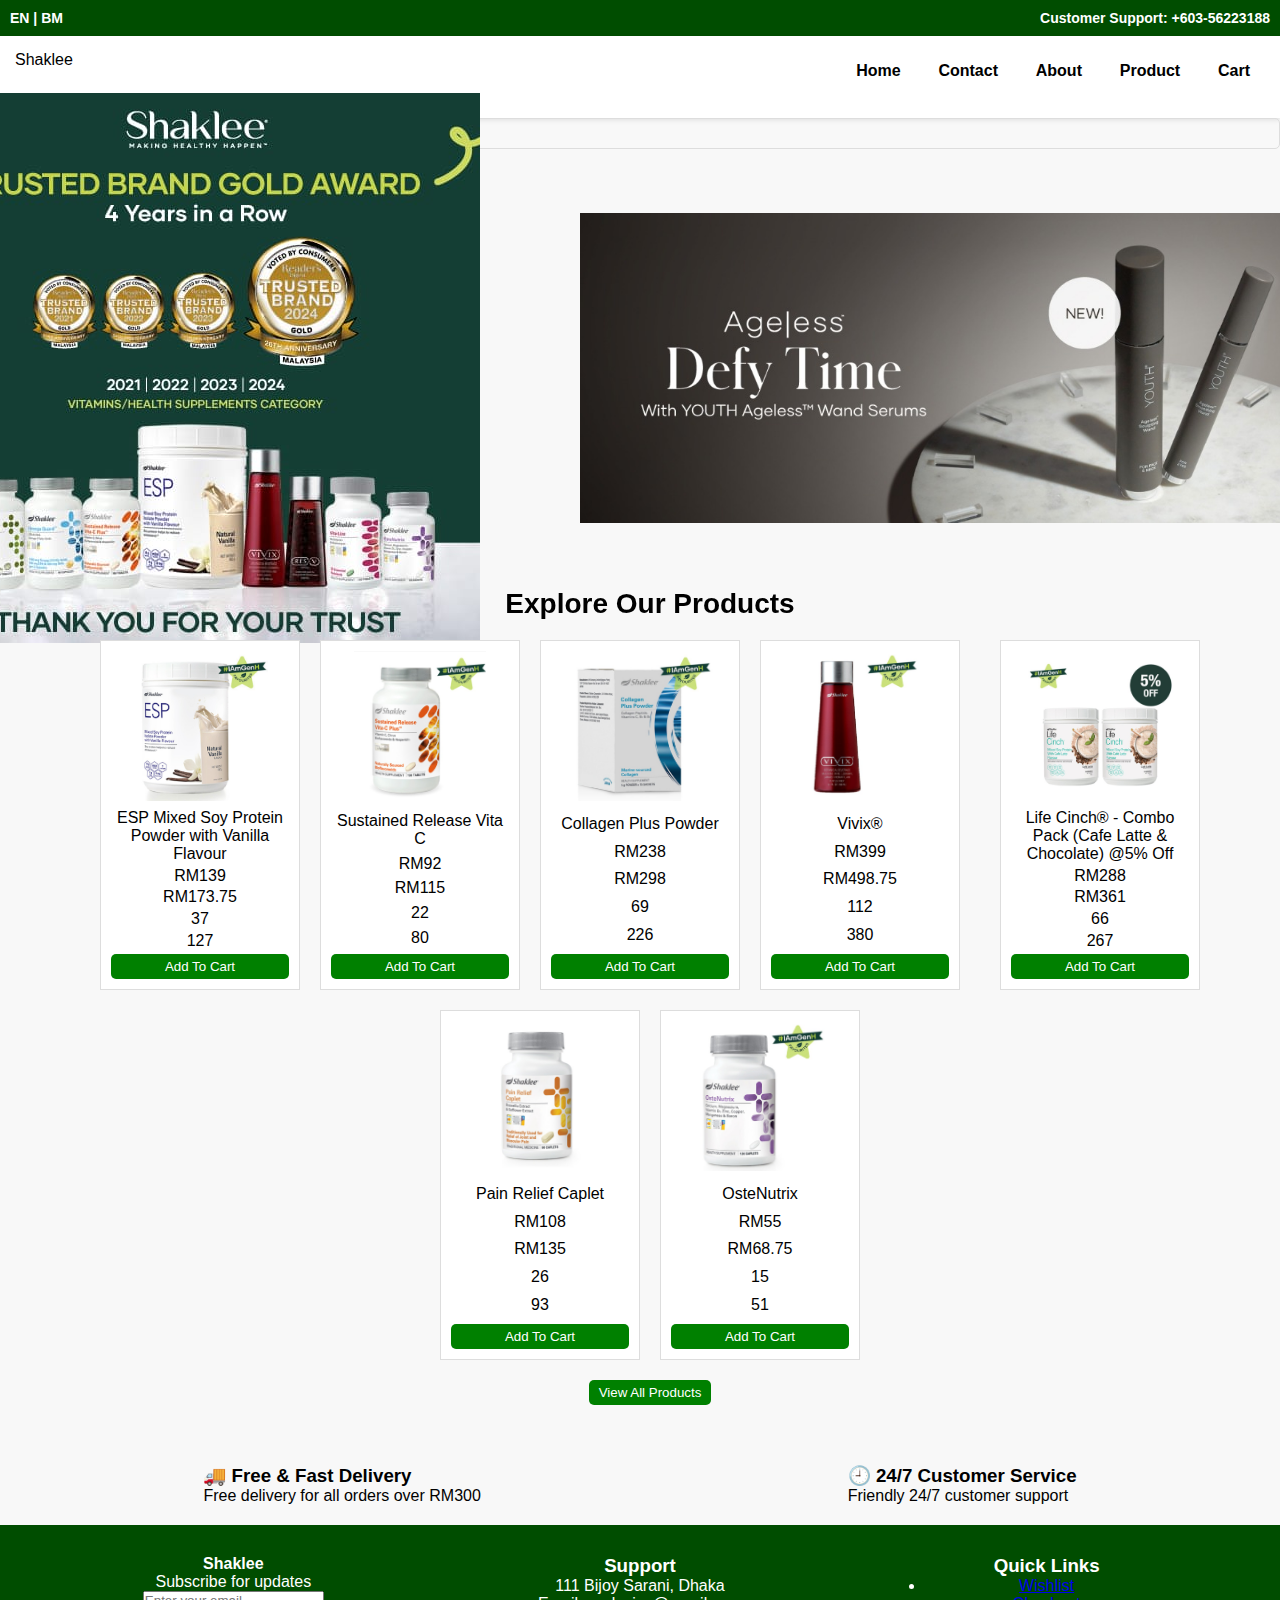
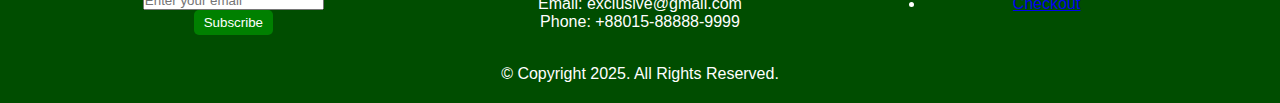
<file: index.html>
<!DOCTYPE html>
<html lang="en">
<head>
    <meta charset="UTF-8">
    <meta name="viewport" content="width=device-width, initial-scale=1.0">
    <title>Shaklee - Home</title>
    <link rel="stylesheet" href="styles.css">
    <script defer src="script.js"></script>
</head>
<body>

   <!-- Header Section -->
   <h3>
    <div class="top-bar">
        <span>EN | BM</span> 
        <span>Customer Support: +603-56223188</span>
        <span id="welcome-text" style="display: none;">Welcome, <span id="user-name"></span></span>
    </div>
    </h3>
    <div class="nav-bar">
        <span class="images/logo.png">Shaklee</span>
        <nav>
            <h2>
            <a href="index.html">Home</a>
            <a href="contact.html">Contact</a>
            <a href="#">About</a>
            <a href="product.html">Product</a>
            <a href="cart.html">Cart</a>
            </h2>
        </nav>
        </div>

            <!-- Search Bar (Left of User Icon) -->
            <div class="search-bar">
                <input type="text" placeholder="Search">
            </div>

            <!-- Cart Icon -->
            <a href="cart.html" class="cart-icon">🛒 <span id="cart-count">0</span></a>
        </div>
    </header>

    <!-- Hero Banner -->
    <section class="hero">
        <img id="heroImage" src="banner.jpg" alt="Shaklee Trusted Brand Award">
        <img id="heroImage" src="AgelessWand.jpg" alt="Ageless Wand Shaklee">
    </section>

    <!-- Products Section -->
    <section class="products">
        <h2><span>Explore Our Products</span></h2>
        <div class="product-grid">
            <div class="product">
                <a href="product.html?name=esp">
                    <img src="esp.png" alt="ESP">
                </a>
                <p>ESP Mixed Soy Protein Powder with Vanilla Flavour</p>
                <p class="distributor-price">RM139</p>
                <p class="retail-price">RM173.75</p>
                <p class="UV">37</p>
                <p class="GUV">127</p>
                <button class="add-to-cart" onclick="addToCart('ESP', 139)">Add To Cart</button>
            </div>

            <div class="product">
                <a href="product.html?name=vitac">
                    <img src="vitac.png" alt="Sustained Release Vita C">
                </a>
                <p>Sustained Release Vita C</p>
                <p class="distributor-price">RM92</p>
                <p class="retail-price">RM115</p>
                <p class="UV">22</p>
                <p class="GUV">80</p>
                <button class="add-to-cart" onclick="addToCart('Sustained Release Vita C', 92)">Add To Cart</button>
            </div>

            <div class="product">
                <a href="product.html?name=collagen">
                    <img src="collagen.png" alt="Collagen Plus Powder">
                </a>
                <p>Collagen Plus Powder</p>
                <p class="distributor-price">RM238</p>
                <p class="retail-price">RM298</p>
                <p class="UV">69</p>
                <p class="GUV">226</p>
                <button class="add-to-cart" onclick="addToCart('Collagen Plus Powder', 239)">Add To Cart</button>
            </div>

            <div class="product">
                <a href="product.html?name=vivix">
                    <img src="vivix.png" alt="Vivix">
                </a>
                <p>Vivix®</p>
                <p class="distributor-price">RM399</p>
                <p class="retail-price">RM498.75</p>
                <p class="UV">112</p>
                <p class="GUV">380</p>
                <button class="add-to-cart" onclick="addToCart('Vivix', 399)">Add To Cart</button>
            </div><br>

            <div class="product">
                <a href="product.html?name=cinch-mix">
                    <img src="cinch-mix.png" alt="Life Cinch (Cafe Latte & Chocolate)">
                </a>
                <p>Life Cinch® - Combo Pack (Cafe Latte & Chocolate) @5% Off</p>
                <p class="distributor-price">RM288</p>
                <p class="retail-price">RM361</p>
                <p class="UV">66</p>
                <p class="GUV">267</p>
                <button class="add-to-cart" onclick="addToCart('Sustained Release Vita C', 92)">Add To Cart</button>
            </div>

            <div class="product">
                <a href="product.html?name=pain">
                    <img src="pain.png" alt="Sustained Release Vita C">
                </a>
                <p>Pain Relief Caplet</p>
                <p class="distributor-price">RM108</p>
                <p class="retail-price">RM135</p>
                <p class="UV">26</p>
                <p class="GUV">93</p>
                <button class="add-to-cart" onclick="addToCart('Sustained Release Vita C', 92)">Add To Cart</button>
            </div>

            <div class="product">
                <a href="product.html?name=oste">
                    <img src="oste.png" alt="Sustained Release Vita C">
                </a>
                <p>OsteNutrix</p>
                <p class="distributor-price">RM55</p>
                <p class="retail-price">RM68.75</p>
                <p class="UV">15</p>
                <p class="GUV">51</p>
                <button class="add-to-cart" onclick="addToCart('Sustained Release Vita C', 92)">Add To Cart</button>
            </div>

        </div>
        <button class="view-all">View All Products</button>
    </section>

    <!-- Features Section -->
    <section class="features">
        <div class="feature">
            <h3>🚚 Free & Fast Delivery</h3>
            <p>Free delivery for all orders over RM300</p>
        </div>
        <div class="feature">
            <h3>🕘 24/7 Customer Service</h3>
            <p>Friendly 24/7 customer support</p>
        </div>
    </section>

    <!-- Footer -->
    <footer>
        <div class="footer-content">
            <div class="column">
                <h4>Shaklee</h3>
                <p>Subscribe for updates</p>
                <input type="email" placeholder="Enter your email">
                <button>Subscribe</button>
            </div>
            <div class="column">
                <h3>Support</h3>
                <p>111 Bijoy Sarani, Dhaka</p>
                <p>Email: exclusive@gmail.com</p>
                <p>Phone: +88015-88888-9999</p>
            </div>
            <div class="column">
                <h3>Quick Links</h3>
                <ul>
                    <li><a href="wishlist.html">Wishlist</a></li>
                    <li><a href="checkout.html">Checkout</a></li>
                </ul>
            </div>
        </div>
        <p class="copyright">© Copyright 2025. All Rights Reserved.</p>
    </footer>
</body>
</html>
</file>
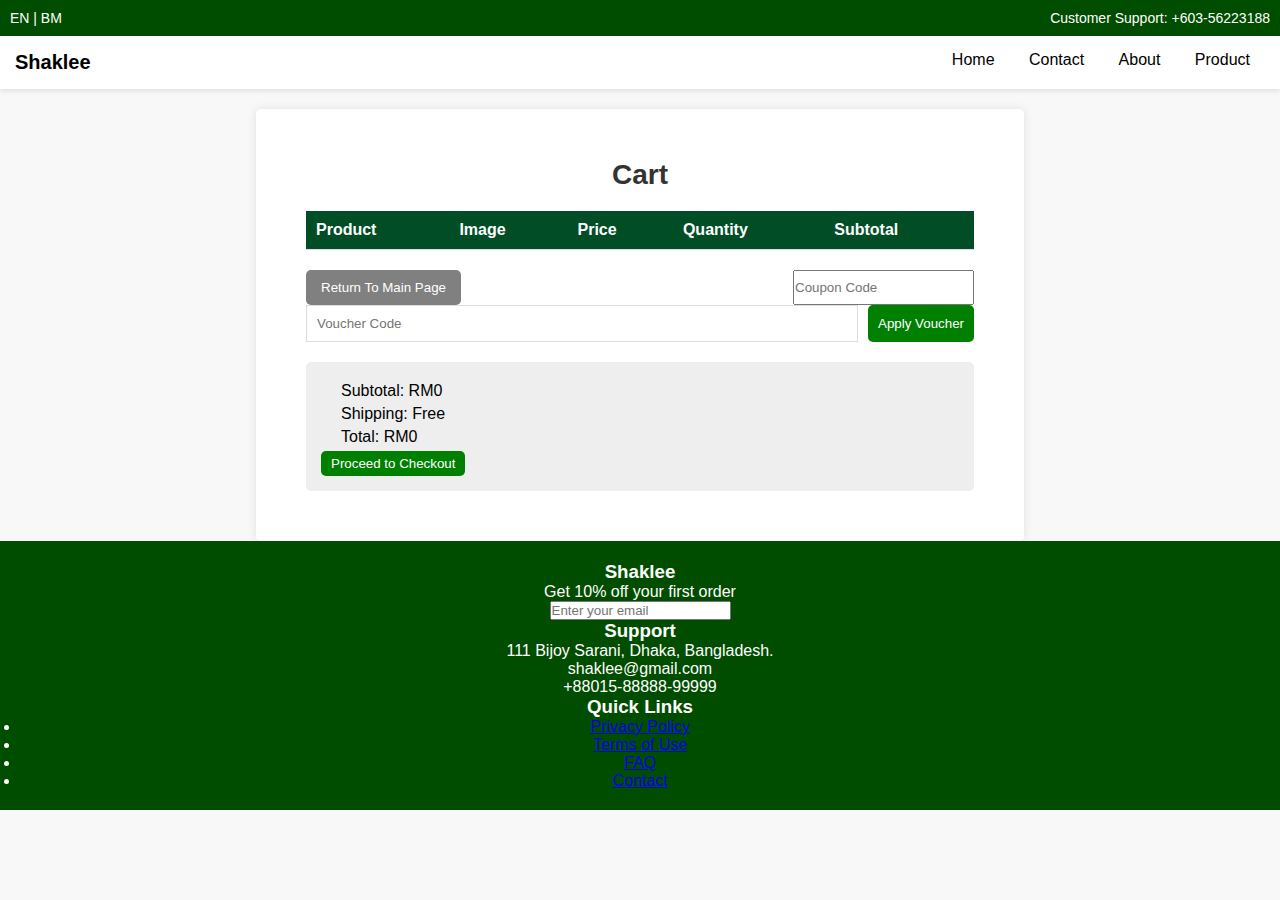
<file: cart.html>
<!DOCTYPE html>
<html lang="en">
<head>
    <meta charset="UTF-8">
    <meta name="viewport" content="width=device-width, initial-scale=1.0">
    <title>Shopping Cart</title>
    <link rel="stylesheet" href="styles.css">
    <script src="script.js" defer></script>
</head>
<body>

    <!-- Header Section -->
    <div class="top-bar">
        <span>EN | BM</span> 
        <span>Customer Support: +603-56223188</span>
    </div>

    <div class="nav-bar">
        <span class="logo">Shaklee</span>
        <nav>
            <a href="index.html">Home</a>
            <a href="contact.html">Contact</a>
            <a href="#">About</a>
            <a href="product.html">Product</a>
        </nav>
    </div>

    <!-- Shopping Cart Section -->
    <div class="cart-container">
        <h2>Cart</h2>
        <table>
            <thead>
                <tr>
                    <th>Product</th>
                    <th>Image</th>
                    <th>Price</th>
                    <th>Quantity</th>
                    <th>Subtotal</th>
                </tr>
            </thead>
            <tbody id="cart-items">
                <!-- Cart items will be inserted here by JavaScript -->
            </tbody>
        </table>

        <div class="cart-actions">
            <a href="index.html"><button class="btn-secondary">Return To Main Page</button></a>
            <input type="text" placeholder="Coupon Code">
        </div>

        <div class="voucher-section">
            <input type="text" placeholder="Voucher Code">
            <button>Apply Voucher</button>
        </div>

        <div class="cart-total">
            <p>Subtotal: <span id="subtotal">RM0</span></p>
            <p>Shipping: Free</p>
            <p>Total: <span id="total">RM0</span></p>
            <a href="checkout.html">
                <button id="checkout-btn">Proceed to Checkout</button>
            </a>
        </div>
    </div>

    <!-- Footer Section -->
    <footer>
        <div class="footer-section">
            <h3>Shaklee</h3>
            <p>Get 10% off your first order</p>
            <input type="email" placeholder="Enter your email">
        </div>

        <div class="footer-section">
            <h3>Support</h3>
            <p>111 Bijoy Sarani, Dhaka, Bangladesh.</p>
            <p>shaklee@gmail.com</p>
            <p>+88015-88888-99999</p>
        </div>

        <div class="footer-section">
            <h3>Quick Links</h3>
            <ul>
                <li><a href="#">Privacy Policy</a></li>
                <li><a href="#">Terms of Use</a></li>
                <li><a href="#">FAQ</a></li>
                <li><a href="contact.html">Contact</a></li>
            </ul>
        </div>
    </footer>

</body>
</html>
</file>
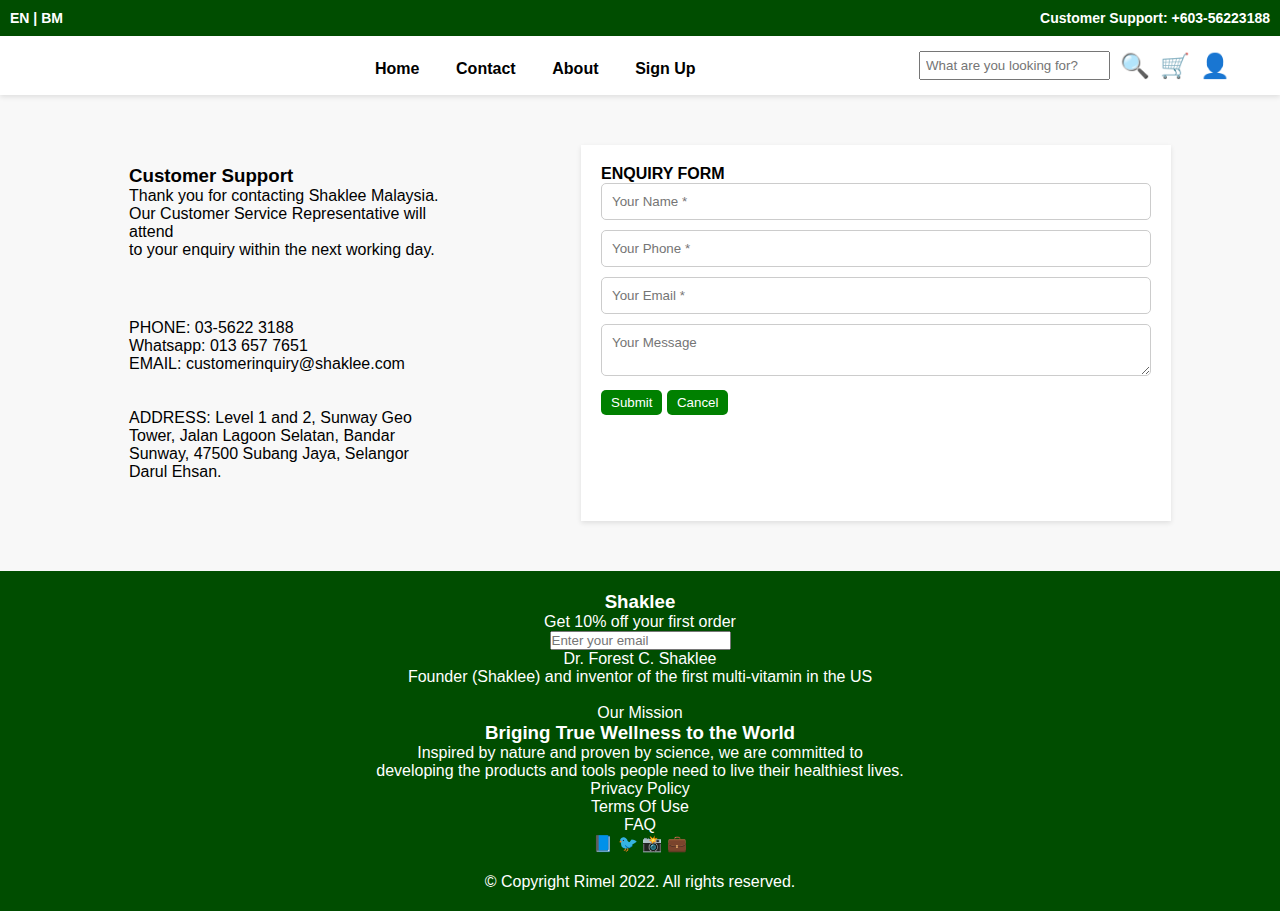
<file: contact.html>
<!DOCTYPE html>
<html lang="en">
<head>
    <meta charset="UTF-8">
    <meta name="viewport" content="width=device-width, initial-scale=1.0">
    <title>Shaklee Customer Support</title>
    <link rel="stylesheet" href="styles.css">
</head>
<body>

    <!-- Header Section -->
    <h3>
        <div class="top-bar">
            <span>EN | BM</span> 
            <span>Customer Support: +603-56223188</span>
        </div>
        </h3>

    <!-- Navigation Bar -->
    <header>
        <div class="logo">Exclusive</div>
        <nav>
            <a href="index.html">Home</a>
            <a href="contact.html">Contact</a>
            <a href="#">About</a>
            <a href="sign-up.html">Sign Up</a>
        </nav>
        <div class="search-cart">
            <input type="text" placeholder="What are you looking for?">
            <span>🔍</span>
            <span>🛒</span>
            <span>👤</span>
        </div>
    </header>

    <!-- Contact Section -->
    <section class="contact-container">
        <div class="contact-info">
            <div class="contact-box">
                <h3>Customer Support</h3>
                <p>Thank you for contacting Shaklee Malaysia.</p>
                <p>Our Customer Service Representative will attend</p>
                <p>to your enquiry within the next working day.</p>
            </div>
            <div class="contact-box">
                <p>PHONE: 03-5622 3188</p>
                <p>Whatsapp: 013 657 7651</p>
                <p>EMAIL: customerinquiry@shaklee.com</p><br><br>
                <p>ADDRESS: Level 1 and 2, Sunway Geo Tower, Jalan Lagoon Selatan, Bandar Sunway, 47500 Subang Jaya, Selangor Darul Ehsan.</p>
            </div>
        </div>

        <div class="contact-form">
            <h4>ENQUIRY FORM</h4>
            <input type="text" placeholder="Your Name *">
            <input type="text" placeholder="Your Phone *">
            <input type="email" placeholder="Your Email *">
            <textarea placeholder="Your Message"></textarea>
            <button>Submit</button>
            <button>Cancel</button>
        </div>
    </section>

    <!-- Footer Section -->
    <footer>
        <div class="footer-container">
            <div class="column">
                <h3>Shaklee</h3>
                <p>Get 10% off your first order</p>
                <input type="email" placeholder="Enter your email">
            </div>
            <div class="column">
                <p>Dr. Forest C. Shaklee</p>
                <p>Founder (Shaklee) and inventor of the first multi-vitamin in the US</p><br>
                <p>Our Mission</p>
                <h3>Briging True Wellness to the World</h3>
                <p>Inspired by nature and proven by science, we are committed to </p>
                <p>developing the products and tools people need to live their healthiest lives.</p>
            </div>
            <div class="column">
                <p>Privacy Policy</p>
                <p>Terms Of Use</p>
                <p>FAQ</p>
            </div>
                <div class="social-icons">
                    <span>📘</span>
                    <span>🐦</span>
                    <span>📸</span>
                    <span>💼</span>
                </div>
            </div>
        </div>
        <p class="copyright">© Copyright Rimel 2022. All rights reserved.</p>
    </footer>

</body>
</html>
</file>
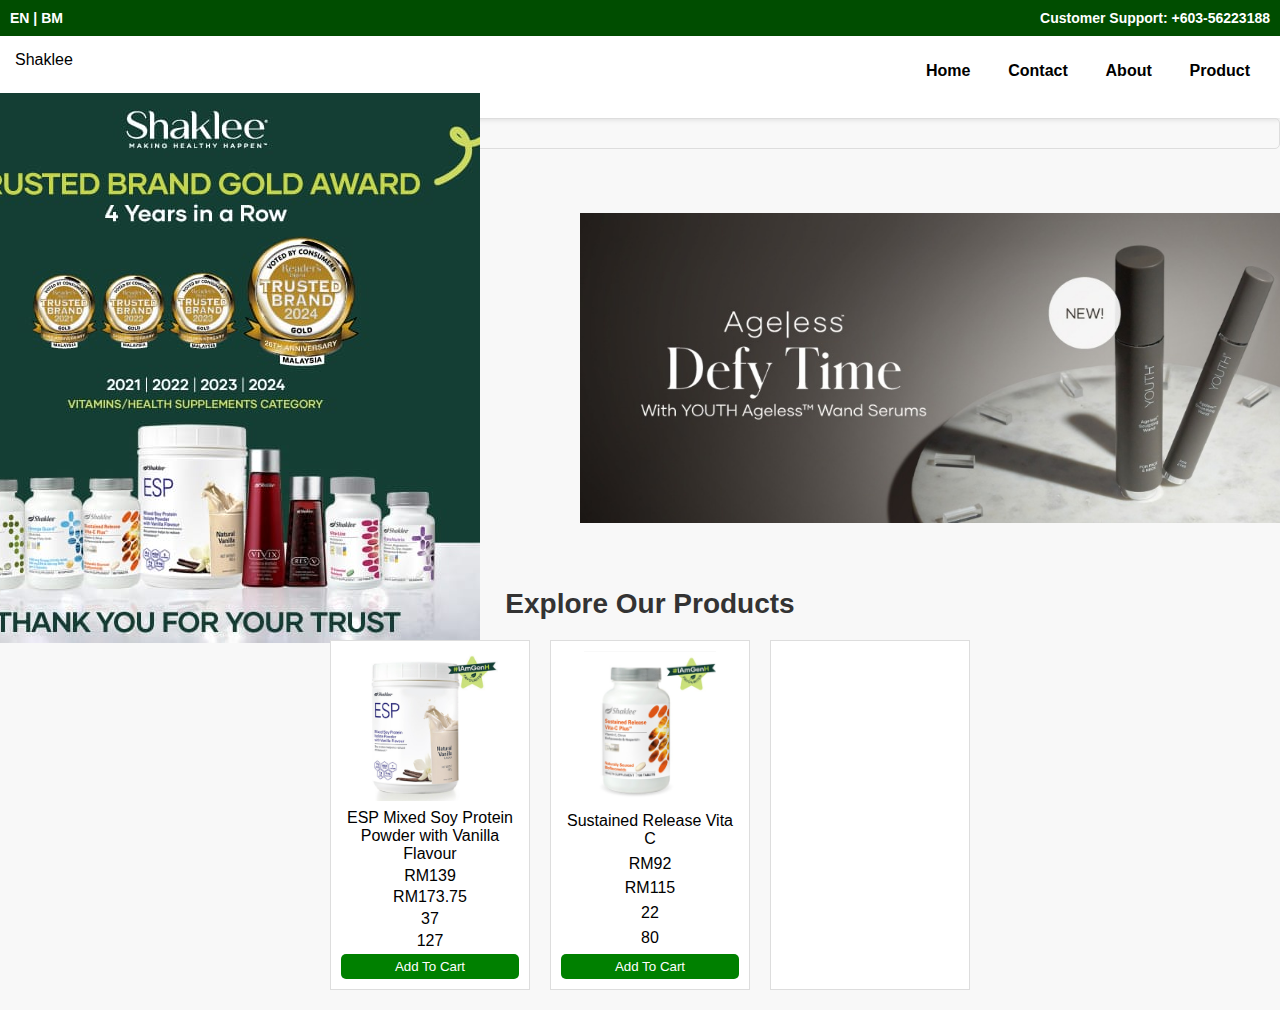
<file: login.html>
<!DOCTYPE html>
<html lang="en">
<head>
    <meta charset="UTF-8">
    <meta name="viewport" content="width=device-width, initial-scale=1.0">
    <title>Shaklee - Home</title>
    <link rel="stylesheet" href="styles.css">
    <script defer src="script.js"></script>
</head>
<body>

   <!-- Header Section -->
   <h3>
    <div class="top-bar">
        <span>EN | BM</span> 
        <span>Customer Support: +603-56223188</span>
        <span id="welcome-text" style="display: none;">Welcome, <span id="user-name"></span></span>
    </div>
    </h3>
    <div class="nav-bar">
        <span class="logo.png">Shaklee</span>
        <nav>
            <h2>
            <a href="index.html">Home</a>
            <a href="contact.html">Contact</a>
            <a href="#">About</a>
            <a href="product.html">Product</a>
            </h2>
        </nav>
        </div>

            <!-- Search Bar (Left of User Icon) -->
            <div class="search-bar">
                <input type="text" placeholder="Search">
            </div>

            <!-- Cart Icon -->
            <a href="cart.html" class="cart-icon">🛒 <span id="cart-count">0</span></a>
        </div>
    </header>

    <!-- Hero Banner -->
    <section class="hero">
        <img id="heroImage" src="banner.jpg" alt="Shaklee Trusted Brand Award">
        <img id="heroImage" src="AgelessWand.jpg" alt="Ageless Wand Shaklee">
    </section>

    <!-- Products Section -->
    <section class="products">
        <h2>Explore Our Products</h2>
        <div class="product-grid">
            <div class="product">
                <a href="product.html?name=esp">
                    <img src="esp.png" alt="ESP">
                </a>
                <p>ESP Mixed Soy Protein Powder with Vanilla Flavour</p>
                <p class="distributor-price">RM139</p>
                <p class="retail-price">RM173.75</p>
                <p class="UV">37</p>
                <p class="GUV">127</p>
                <button class="add-to-cart" onclick="addToCart('ESP', 139)">Add To Cart</button>
            </div>

            <div class="product">
                <a href="product.html?name=vitac">
                    <img src="vitac.png" alt="Sustained Release Vita C">
                </a>
                <p>Sustained Release Vita C</p>
                <p class="distributor-price">RM92</p>
                <p class="retail-price">RM115</p>
                <p class="UV">22</p>
                <p class="GUV">80</p>
                <button class="add-to-cart" onclick="addToCart('Sustained Release Vita C', 92)">Add To Cart</button>
            </div>

            <div class="product">
                <a href="product.html?name=collagen">
</file>
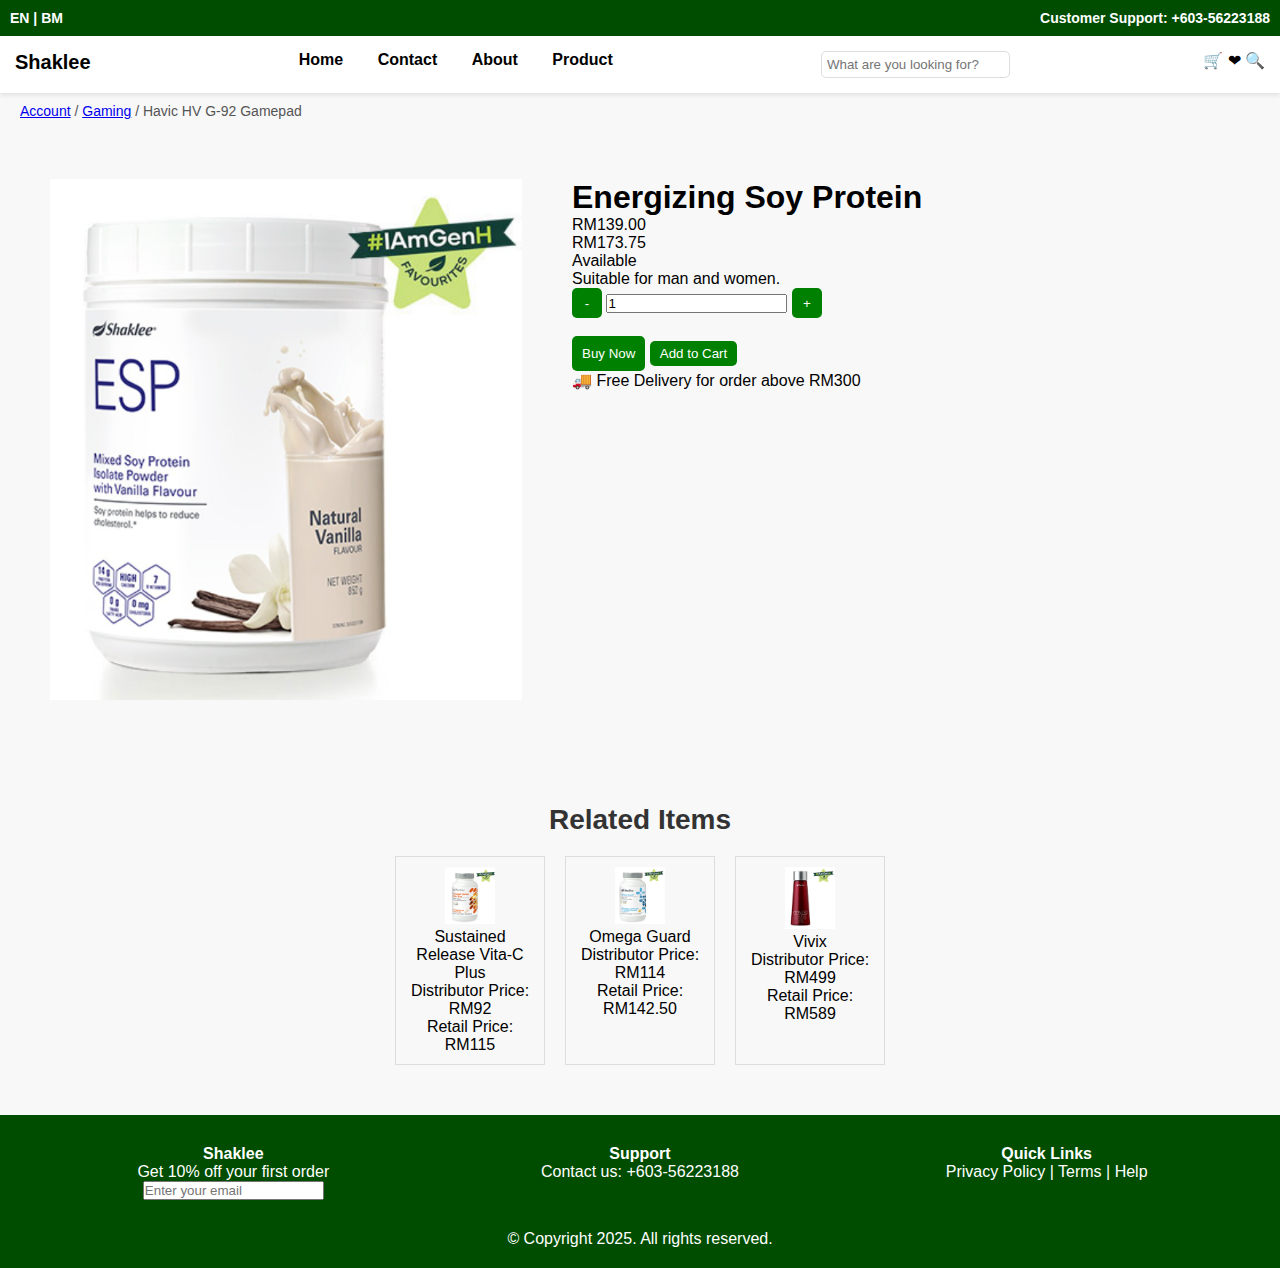
<file: product.html>
<!DOCTYPE html>
<html lang="en">
<head>
    <meta charset="UTF-8">
    <meta name="viewport" content="width=device-width, initial-scale=1.0">
    <title>Product Details | Exclusive</title>
    <link rel="stylesheet" href="styles.css">
    <script src="script.js" defer></script>
</head>
<body>

     <!-- Header Section -->
     <h3>
        <div class="top-bar">
            <span>EN | BM</span> 
            <span>Customer Support: +603-56223188</span>
        </div>
        </h3>
        <div class="nav-bar">
            <span class="logo">Shaklee</span>
            <nav>
                <h4>
                <a href="index.html">Home</a>
                <a href="#">Contact</a>
                <a href="#">About</a>
                <a href="product.html">Product</a>
                </h4> 
            </nav>
            <input type="text" placeholder="What are you looking for?" class="search-bar">
            <span class="icons">🛒 ❤ 🔍 </span>
            
        </div>
    </header>

    <!-- Breadcrumb -->
    <div class="breadcrumb">
        <a href="#">Account</a> / <a href="#">Gaming</a> / <span>Havic HV G-92 Gamepad</span>
    </div>

    <!-- Product Section -->
    <section class="product-container">
        <div class="product-images">
            <img src="esp.png" alt="Main Image" class="main-image">
        </div>

        <div class="product-details">
            <h1>Energizing Soy Protein</h1>
            <p class="distributor-price">RM139.00</p>
            <p class="retail-price">RM173.75</p>
            <p class="stock">Available</p>
            <p class="description">Suitable for man and women.</p>

            <div class="quantity-section">
                <button class="qty-btn" onclick="decreaseQty()">-</button>
                <input type="text" value="1" id="quantity">
                <button class="qty-btn" onclick="increaseQty()">+</button>
            </div>
            <br>
            <button class="buy-now">Buy Now</button>
            <button class="add-to-cart">Add to Cart</button>

            <div class="delivery-info">
                <p>🚚 Free Delivery for order above RM300</p>
            </div>
        </div>
    </section>

    <!-- Related Products -->
    <section class="related-products">
        <h2>Related Items</h2>
        <div class="product-grid">
            <div class="product-card">
                <img src="vitac.png" alt="Vita-C">
                <p>Sustained Release Vita-C Plus</p>
                <p>Distributor Price: RM92</p>
                <p>Retail Price: RM115</p>
            </div>
            <div class="product-card">
                <img src="omega.jpg" alt="Omega Guard">
                <p>Omega Guard</p>
                <p>Distributor Price: RM114</p>
                <p>Retail Price: RM142.50</p>
            </div>
            <div class="product-card">
                <img src="vivix.png" alt="Vivix">
                <p>Vivix</p>
                <p>Distributor Price: RM499</p>
                <p>Retail Price: RM589</p>
            </div>
        </div>
    </section>

    <!-- Footer Section -->
    <footer>
        <div class="footer-content">
            <div class="column">
                <h4>Shaklee</h4>
                <p>Get 10% off your first order</p>
                <input type="email" placeholder="Enter your email">
            </div>
            <div class="column">
                <h4>Support</h4>
                <p>Contact us: +603-56223188</p>
            </div>
            <div class="column">
                <h4>Quick Links</h4>
                <p>Privacy Policy | Terms | Help</p>
            </div>
        </div>
        <p class="copyright">© Copyright 2025. All rights reserved.</p>
    </footer>

</body>
</html>
</file>
<file: styles.css>
body {
    font-family: Arial, sans-serif;
    margin: 0;
    padding: 0;
}

/* Header */
.top-bar {
    background: #004d00;
    color: white;
    text-align: center;
    padding: 5px 15px;
    margin: 0;
    display: flex;
    justify-content: space-between;
    align-items: center;
    font-size: 14px;
}

/* Removes any unwanted spacing */
* {
    margin: 0;
    padding: 0;
    box-sizing: border-box;
}

.nav-bar {
    display: flex;
    justify-content: space-between;
    padding: 20px;
    background: white;
    box-shadow: 0 2px 5px rgba(0, 0, 0, 0.1);
}

.nav-bar .logo {
    font-size: 20px;
    font-weight: bold;
}

.nav-bar nav a {
    margin: 0 15px;
    text-decoration: none;
    color: black;
}

.search-bar {
    padding: 5px;
    border: 1px solid #ddd;
    border-radius: 5px;
}

/* Login Section */
.login-container {
    display: flex;
    align-items: center;
    justify-content: center;
    padding: 50px;
    gap: 30px;
}

.login-image img {
    width: 300px;
    max-width: 100%;
}

.login-form {
    width: 350px;
}

.login-form h2 {
    font-size: 24px;
    margin-bottom: 10px;
}

.login-form p {
    font-size: 14px;
    color: gray;
}

.login-form input {
    width: 100%;
    padding: 10px;
    margin: 10px 0;
    border: 1px solid #ddd;
    border-radius: 5px;
}

.login-form button {
    width: 100%;
    padding: 10px;
    margin: 10px 0;
    background: green;
    color: white;
    border: none;
    cursor: pointer;
    border-radius: 5px;
}

.login-links {
    display: flex;
    justify-content: space-between;
    margin-top: 10px;
}

.forgot-password, .sign-up {
    font-size: 14px;
    color: red;
    text-decoration: none;
}

.forgot-password:hover, .sign-up:hover {
    text-decoration: underline;
}

/* Footer */
footer {
    background: #004d00;
    color: white;
    padding: 20px;
    text-align: center;
}

.footer-content {
    display: flex;
    justify-content: space-around;
    padding: 10px;
}

.footer-content .column {
    width: 20%;
}

.copyright {
    margin-top: 20px;
}

/* HEADER & NAVIGATION */
.top-bar {
    background: #004d00;
    color: white;
    text-align: center;
    padding: 10px;
    align-items: center;
}

.nav-bar {
    display: flex;
    justify-content: space-between;
    padding: 15px;
    background: white;
    box-shadow: 0 2px 5px rgba(0, 0, 0, 0.1);
}

.nav-bar .logo {
    font-size: 20px;
    font-weight: bold;
}

.nav-bar nav a {
    margin: 0 15px;
    text-decoration: none;
    color: black;
}

/* RESET & GLOBAL STYLES */
* {
    margin: 0;
    padding: 0;
    box-sizing: border-box;
    font-family: Arial, sans-serif;
}

body {
    background: #f8f8f8;
}

/* LOGO POSITIONING */
.shaklee-logo {
    display: flex;
    align-items: center;
    justify-content: left; /* Aligns logo to the left */
    margin-left: 20px; /* Adjust as needed */
}

/* SIGNUP FORM */
.signup-container {
    max-width: 600px;
    margin: 50px auto;
    padding: 20px;
    background: #fff;
    border-radius: 5px;
    box-shadow: 0px 0px 10px rgba(0, 0, 0, 0.1);
    text-align: center;
}

.signup-container h2 {
    font-size: 18px;
    margin-bottom: 15px;
    color: #333;
}

.checkmark {
    color: green;
    font-size: 20px;
}

/* FORM ELEMENTS */
.form-group {
    margin-bottom: 15px;
    text-align: left;
}

.form-group label {
    display: block;
    font-weight: bold;
    font-size: 14px;
    margin-bottom: 5px;
}

.form-group .hint {
    font-size: 12px;
    font-style: italic;
    color: gray;
}

.form-group input {
    width: 100%;
    padding: 10px;
    border: 1px solid #ccc;
    border-radius: 5px;
}

/* OTP FIELD & BUTTON */
.otp-group {
    display: flex;
    align-items: center;
    gap: 10px;
}

.otp-group input {
    flex: 1;
    width: 120px; /* Large enough for 8 numbers */
    font-size: 16px;
    text-align: center;
}

.otp-btn {
    padding: 8px 15px; /* Small button */
    background: #ddd;
    border: none;
    cursor: pointer;
    font-weight: bold;
    font-size: 14px;
    white-space: nowrap; /* Prevents text wrapping */
}

.otp-btn:hover {
    background: #bbb;
}

/* INLINE CHECKBOX */
.terms-container {
    display: flex;
    align-items: center;
    font-size: 14px;
    margin-top: 10px;
}

.terms-container input {
    margin-right: 8px;
}

/* TERMS & AGREEMENTS */
.terms {
    font-size: 14px;
    text-align: left;
    margin-top: 10px;
}

.terms ul {
    list-style: none;
    padding-left: 20px;
}

.terms ul li::before {
    content: "✔ ";
    color: green;
    font-weight: bold;
}

.terms a {
    color: green;
    text-decoration: none;
}

.terms a:hover {
    text-decoration: underline;
}

/* SUBMIT BUTTONS */
.submit-btn, .login-btn, .cancel-btn {
    width: 30%;
    padding: 12px;
    background: green;
    color: white;
    border: none;
    cursor: pointer;
    font-size: 16px;
    font-weight: bold;
    border-radius: 5px;
    margin-top: 10px;
}

.submit-btn:hover, .login-btn:hover, .cancel-btn:hover {
    background: darkgreen;
}

/* FOOTER */
footer {
    background: #004d00;
    color: white;
    padding: 20px;
    text-align: center;
}

.footer-content {
    display: flex;
    justify-content: space-around;
    padding: 10px;
}

.footer-content .column {
    width: 20%;
}

.copyright {
    margin-top: 20px;
}

/* LOGIN FORM */
.main {
    display: flex;
    justify-content: center;
    align-items: center;
    height: 80vh;
    gap: 40px;
}

.image-container img {
    width: 200px;
}

.form-container {
    background: white;
    padding: 30px;
    border-radius: 8px;
    box-shadow: 0 0 10px rgba(0, 0, 0, 0.1);
    text-align: center;
    width: 350px;
}

.form-container h2 {
    font-size: 22px;
    margin-bottom: 5px;
}

.form-container p {
    font-size: 14px;
    color: #555;
    margin-bottom: 20px;
}

/* LOGIN FORM INPUTS */
form input {
    width: 100%;
    padding: 10px;
    margin-bottom: 15px;
    border: 1px solid #ccc;
    border-radius: 5px;
}

/* LOGIN & SIGNUP BUTTONS */
.btn {
    width: 100%;
    padding: 12px;
    border: none;
    font-size: 16px;
    border-radius: 5px;
    cursor: pointer;
    margin-top: 10px;
}

.red-btn {
    background: red;
    color: white;
}

.white-btn {
    background: white;
    border: 1px solid #ccc;
    color: black;
}

/* LOGIN LINK */
.login-link {
    margin-top: 15px;
    font-size: 14px;
}

.login-link a {
    color: blue;
    text-decoration: none;
}

.login-link a:hover {
    text-decoration: underline;
}

/* General Styles */
body {
    font-family: Arial, sans-serif;
    margin: 0;
    padding: 0;
}

/* Top Bar */
.top-bar {
    background: #004d00;
    color: white;
    text-align: center;
    padding: 10px;
}

.top-bar a {
    color: yellow;
    text-decoration: none;
}

/* Header */
header {
    display: flex;
    justify-content: space-between;
    align-items: center;
    padding: 15px 50px;
    background: white;
    box-shadow: 0 2px 5px rgba(0, 0, 0, 0.1);
}

.logo {
    font-size: 22px;
    font-weight: bold;
}

nav a {
    margin: 0 15px;
    text-decoration: none;
    color: black;
    font-size: 16px;
}

.search-cart {
    display: flex;
    gap: 10px;
    align-items: center;
}

.search-cart input {
    padding: 5px;
}

/* Contact Section */
.contact-container {
    display: flex;
    justify-content: space-around;
    padding: 50px;
}

.contact-info {
    width: 30%;
}

.contact-box {
    background: #f8f8f8;
    padding: 20px;
    margin-bottom: 20px;
    border-radius: 5px;
}

.contact-form {
    width: 50%;
    background: white;
    padding: 20px;
    box-shadow: 0 2px 5px rgba(0, 0, 0, 0.1);
}

.contact-form input,
.contact-form textarea {
    width: 100%;
    padding: 10px;
    margin-bottom: 10px;
    border: 1px solid #ccc;
    border-radius: 5px;
}

.contact-form button {
    .submit-btn, .login-btn, .cancel-btn {
        width: 30%;
        padding: 12px;
        background: green;
        color: white;
        border: none;
        cursor: pointer;
        font-size: 16px;
        font-weight: bold;
        border-radius: 5px;
        margin-top: 10px;
    }
}

.contact-form button:hover {
    background: darkgreen;
}

/* Footer */
footer {
    background: #004d00;
    color: white;
    padding: 20px;
    text-align: center;
}

.footer-content {
    display: flex;
    justify-content: space-around;
    padding: 10px;
}

.footer-content .column {
    width: 20%;
}

.copyright {
    margin-top: 20px;
}

/* HEADER & NAVIGATION */
.top-bar {
    background: #004d00;
    color: white;
    text-align: center;
    padding: 10px;
    align-items: center;
}

.nav-bar {
    display: flex;
    justify-content: space-between;
    padding: 15px;
    background: white;
    box-shadow: 0 2px 5px rgba(0, 0, 0, 0.1);
}

.nav-bar .logo {
    font-size: 20px;
    font-weight: bold;
}

.nav-bar nav a {
    margin: 0 15px;
    text-decoration: none;
    color: black;
}

/* RESET & GLOBAL STYLES */
* {
    margin: 0;
    padding: 0;
    box-sizing: border-box;
    font-family: Arial, sans-serif;
}

body {
    background: #f8f8f8;
}

/* LOGO POSITIONING */
.shaklee-logo {
    display: flex;
    align-items: center;
    justify-content: left; /* Aligns logo to the left */
    margin-left: 20px; /* Adjust as needed */
}

/* SIGNUP FORM */
.signup-container {
    max-width: 600px;
    margin: 50px auto;
    padding: 20px;
    background: #fff;
    border-radius: 5px;
    box-shadow: 0px 0px 10px rgba(0, 0, 0, 0.1);
    text-align: center;
}

.signup-container h2 {
    font-size: 18px;
    margin-bottom: 15px;
    color: #333;
}

.checkmark {
    color: green;
    font-size: 20px;
}

/* FORM ELEMENTS */
.form-group {
    margin-bottom: 15px;
    text-align: left;
}

.form-group label {
    display: block;
    font-weight: bold;
    font-size: 14px;
    margin-bottom: 5px;
}

.form-group .hint {
    font-size: 12px;
    font-style: italic;
    color: gray;
}

.form-group input {
    width: 100%;
    padding: 10px;
    border: 1px solid #ccc;
    border-radius: 5px;
}

/* OTP FIELD & BUTTON */
.otp-group {
    display: flex;
    align-items: center;
    gap: 10px;
}

.otp-group input {
    flex: 1;
    width: 120px; /* Large enough for 8 numbers */
    font-size: 16px;
    text-align: center;
}

.otp-btn {
    padding: 8px 15px; /* Small button */
    background: #ddd;
    border: none;
    cursor: pointer;
    font-weight: bold;
    font-size: 14px;
    white-space: nowrap; /* Prevents text wrapping */
}

.otp-btn:hover {
    background: #bbb;
}

/* INLINE CHECKBOX */
.terms-container {
    display: flex;
    align-items: center;
    font-size: 14px;
    margin-top: 10px;
}

.terms-container input {
    margin-right: 8px;
}

/* TERMS & AGREEMENTS */
.terms {
    font-size: 14px;
    text-align: left;
    margin-top: 10px;
}

.terms ul {
    list-style: none;
    padding-left: 20px;
}

.terms ul li::before {
    content: "✔ ";
    color: green;
    font-weight: bold;
}

.terms a {
    color: green;
    text-decoration: none;
}

.terms a:hover {
    text-decoration: underline;
}

/* SUBMIT BUTTONS */
.submit-btn, .login-btn, .cancel-btn {
    width: 30%;
    padding: 12px;
    background: green;
    color: white;
    border: none;
    cursor: pointer;
    font-size: 16px;
    font-weight: bold;
    border-radius: 5px;
    margin-top: 10px;
}

.submit-btn:hover, .login-btn:hover, .cancel-btn:hover {
    background: darkgreen;
}

/* FOOTER */
footer {
    background: #004d00;
    color: white;
    padding: 20px;
    text-align: center;
}

.footer-content {
    display: flex;
    justify-content: space-around;
    padding: 10px;
}

.footer-content .column {
    width: 20%;
}

.copyright {
    margin-top: 20px;
}

/* LOGIN FORM */
.main {
    display: flex;
    justify-content: center;
    align-items: center;
    height: 80vh;
    gap: 40px;
}

.image-container img {
    width: 200px;
}

.form-container {
    background: white;
    padding: 30px;
    border-radius: 8px;
    box-shadow: 0 0 10px rgba(0, 0, 0, 0.1);
    text-align: center;
    width: 350px;
}

.form-container h2 {
    font-size: 22px;
    margin-bottom: 5px;
}

.form-container p {
    font-size: 14px;
    color: #555;
    margin-bottom: 20px;
}

/* LOGIN FORM INPUTS */
form input {
    width: 100%;
    padding: 10px;
    margin-bottom: 15px;
    border: 1px solid #ccc;
    border-radius: 5px;
}

/* LOGIN & SIGNUP BUTTONS */
.btn {
    width: 100%;
    padding: 12px;
    border: none;
    font-size: 16px;
    border-radius: 5px;
    cursor: pointer;
    margin-top: 10px;
}

.red-btn {
    background: red;
    color: white;
}

.white-btn {
    background: white;
    border: 1px solid #ccc;
    color: black;
}

/* LOGIN LINK */
.login-link {
    margin-top: 15px;
    font-size: 14px;
}

.login-link a {
    color: blue;
    text-decoration: none;
}

.login-link a:hover {
    text-decoration: underline;
}
/* General Styles */
body {
    font-family: Arial, sans-serif;
    margin: 0;
    padding: 0;
}

/* Top Bar */
.top-bar {
    background: #004d00;
    color: white;
    text-align: center;
    padding: 10px;
}

.top-bar a {
    color: yellow;
    text-decoration: none;
}

/* Header */
header {
    display: flex;
    justify-content: space-between;
    align-items: center;
    padding: 15px 50px;
    background: white;
    box-shadow: 0 2px 5px rgba(0, 0, 0, 0.1);
}

.logo {
    font-size: 22px;
    font-weight: bold;
}

nav a {
    margin: 0 15px;
    text-decoration: none;
    color: black;
    font-size: 16px;
}

.search-cart {
    display: flex;
    gap: 10px;
    align-items: center;
}

.search-cart input {
    padding: 5px;
}

/* Contact Section */
.contact-container {
    display: flex;
    justify-content: space-around;
    padding: 50px;
}

.contact-info {
    width: 30%;
}

.contact-box {
    background: #f8f8f8;
    padding: 20px;
    margin-bottom: 20px;
    border-radius: 5px;
}

.contact-form {
    width: 50%;
    background: white;
    padding: 20px;
    box-shadow: 0 2px 5px rgba(0, 0, 0, 0.1);
}

.contact-form input,
.contact-form textarea {
    width: 100%;
    padding: 10px;
    margin-bottom: 10px;
    border: 1px solid #ccc;
    border-radius: 5px;
}

.contact-form button {
    .submit-btn, .login-btn, .cancel-btn {
        width: 30%;
        padding: 12px;
        background: green;
        color: white;
        border: none;
        cursor: pointer;
        font-size: 16px;
        font-weight: bold;
        border-radius: 5px;
        margin-top: 10px;
    }
}

.contact-form button:hover {
    background: darkgreen;
}

/* Footer */
footer {
    background: #004d00;
    color: white;
    padding: 20px;
    text-align: center;
}

.footer-content {
    display: flex;
    justify-content: space-around;
    padding: 10px;
}

.footer-content .column {
    width: 20%;
}

.copyright {
    margin-top: 20px;
}
body {
    font-family: Arial, sans-serif;
    margin: 0;
    padding: 0;
}

/* Header */
.top-bar {
    display: flex;
    justify-content: space-between;
    background: #004d00;
    color: white;
    padding: 10px 20px;
}

.top-bar nav a {
    color: white;
    text-decoration: none;
    margin: 0 10px;
}

/* Sidebar */
.sidebar {
    width: 200px;
    background: #f8f8f8;
    padding: 15px;
    position: fixed;
    top: 50px;
    left: 0;
    height: 100%;
}

.sidebar ul {
    list-style: none;
    padding: 0;
}

.sidebar li {
    padding: 10px;
    border-bottom: 1px solid #ddd;
    cursor: pointer;
}

/* Hero Section */
.hero {
    display: flex;
    justify-content: center;
    align-items: center;
    height: 400px;
}

.hero img {
    width: 70%;
    padding: 50px;
}

/* Products */
.products {
    margin-left: 20px;
    padding: 20px;
}

.product-grid {
    display: grid;
    grid-template-columns: repeat(5, 1fr); /* 5 kolom dalam satu baris */
    gap: 20px;
    justify-content: center;
}

.product {
    background: white;
    padding: 10px;
    text-align: center;
    border: 1px solid #ddd;
    width: 200px;
    height: 350px;
    display: flex;
    flex-direction: column;
    justify-content: space-between;
}

.product img {
    width: 150px;
    height: 150px;
    object-fit: contain;
}

button {
    background: green;
    color: white;
    padding: 5px 10px;
    border: none;
    cursor: pointer;
}

.view-all {
    display: block;
    margin: 20px auto;
}

/* Features */
.features {
    display: flex;
    justify-content: space-around;
    background: #f8f8f8;
    padding: 20px;
}

/* Footer */
footer {
    background: #004d00;
    color: white;
    padding: 20px;
    text-align: center;
}

.footer-content {
    display: flex;
    justify-content: space-around;
    padding: 10px;
}

.footer-content .column {
    width: 25%;
}
.body {
    font-family: Arial, sans-serif;
    margin: 0;
    padding: 0;
}

/* Header Styles */
.top-bar {
    background: #003300;
    color: white;
    padding: 10px;
    text-align: center;
}

.navbar {
    background: #f5f5f5;
    padding: 15px;
    display: flex;
    align-items: center;
    justify-content: space-between;
}

.navbar .logo {
    height: 40px;
}

.navbar nav a {
    margin: 0 10px;
    text-decoration: none;
    color: #003300;
}

.shipping-info {
    font-size: 18px;
    font-weight: bold;
    padding: 15px;
    background-color: #ffffff;
    border-radius: 5px;
    box-shadow: 0 0 10px rgba(0, 0, 0, 0.1);
    margin-bottom: 20px;
}
body {
    font-family: Arial, sans-serif;
    background-color: #f5f5f5;
    margin: 0;
    padding: 0;
}

header {
    display: flex;
    justify-content: space-between;
    background-color: #004d26;
    color: white;
    padding: 15px;
    text-align: center;
    font-size: 24px;
    font-weight: bold;
}

.logo {
    font-size: 24px;
    font-weight: bold;
}

nav ul {
    display: flex;
    list-style: none;
    padding: 0;
}

nav ul li {
    margin: 0 15px;
}

nav ul li a {
    color: white;
    text-decoration: none;
}

.cart-icons img {
    width: 20px;
    margin-left: 15px;
}

.breadcrumb {
    padding: 10px 20px;
    font-size: 14px;
    color: #555;
}

.cart-container {
    width: 60%;
    margin: auto;
    background: white;
    padding: 20px;
    border-radius: 5px;
    box-shadow: 0 0 10px rgba(0, 0, 0, 0.1);
    margin-top: 20px;
}

h2 {
    font-size: 22px;
    margin-bottom: 15px;
}

/* Table Styling */
table {
    width: 100%;
    border-collapse: collapse;
    margin-bottom: 20px;
}

th, td {
    padding: 10px;
    text-align: left;
    border-bottom: 1px solid #ddd;
}

th {
    background-color: #004d26;
    color: white;
}

img {
    width: 50px;
    height: auto;
}

/* Voucher Section */
.voucher-section {
    display: flex;
    gap: 10px;
    margin-bottom: 20px;
}

.voucher-section input {
    flex: 1;
    padding: 10px;
    border: 1px solid #ddd;
}

button {
    background-color: #004d26;
    color: white;
    border: none;
    padding: 10px 15px;
    cursor: pointer;
    border-radius: 5px;
}

button:hover {
    background-color: #003b1c;
}

/* Cart Total Section */
.cart-total {
    background: #eee;
    padding: 15px;
    border-radius: 5px;
}

.cart-total p {
    margin: 5px 20px;
    font-size: 16px;
}
.products {
    margin-left: 20px;
    padding: 20px;
}

.product-grid {
    display: grid;
    flex-wrap: wrap;
    justify-content: center;
    gap: 20px;
    align-items: stretch;
}

.product {
    background: white;
    padding: 10px;
    text-align: center;
    border: 1px solid #ddd;
    width: 200px;
    height: 350px;
    display: flex;
    flex-direction: column;
    justify-content: space-between;
}

.product img {
    width: 150px;
    height: 150px;
    object-fit: contain;
}

button {
    background: green;
    color: white;
    padding: 5px 10px;
    border: none;
    cursor: pointer;
}

.view-all {
    display: block;
    margin: 20px auto;
}

/* Features */
.features {
    display: flex;
    justify-content: space-around;
    background: #f8f8f8;
    padding: 20px;
}

/* Footer */
footer {
    background: #004d00;
    color: white;
    padding: 20px;
    text-align: center;
}

.footer-content {
    display: flex;
    justify-content: space-around;
    padding: 10px;
}

.footer-content .column {
    width: 25%;
}
/* style for account */
/* Main Layout - Sidebar and Content */
.account-container {
    display: flex;
    flex-wrap: wrap; /* Ensure sidebar and content stay side by side */
    justify-content: space-between;
    align-items: flex-start;
    max-width: 1600px;
    margin: auto;
    padding: 20px;
}

/* Sidebar */
.sidebar {
    width: 30%;
    min-width: 250px;
    max-width: 300px;
    background: white;
    padding: 20px;
    border-radius: 5px;
    flex-shrink: 0; /* Prevents sidebar from shrinking */
    transition: transform 0.3s ease-in-out;
}

/* Main Content */
.account-details {
    flex-grow: 1; /* Takes the remaining space */
    background: white;
    padding: 20px;
    border-radius: 5px;
    min-width: 0; /* Fixes potential flexbox issues */
    overflow: hidden;
}

/* Ensure Form Inputs Expand Properly */
.account-details form {
    width: 100%;
}

/* Prevent Sidebar from Overlapping */
@media (max-width: 768px) {
    .account-container {
        flex-direction: column; /* stack sidebar on top for smaller screens */
    }

    .sidebar {
        width: 100%; /* Make sidebar full width */
        position: fixed;
        left: -100%;
        top: 0;
        height: 100vh;
        background: white;
        box-shadow: 2px 0 5px rgba(0, 0, 0, 0.2);
        padding-top: 60px;
    }

    .sidebar.active {
        left: 0;
    }

    .menu-toggle {
        display: block; /* Show button on small screens */
        position: fixed;
        top: 15px;
        left: 15px;
        z-index: 1000;
        background: white;
        padding: 10px;
        border: 1px solid #ccc;
        border-radius: 5px;
    }
}

/* Form Styling */
.form-group {
    margin-bottom: 15px;
}

.form-group label {
    display: block;
    font-weight: bold;
}

.form-group input {
    width: 100%;
    padding: 10px;
    border: 1px solid #ccc;
    border-radius: 5px;
}

/* Buttons */
.form-buttons {
    display: flex;
    justify-content: flex-end;
    gap: 10px;
}

.btn-primary {
    background: green;
    color: white;
    padding: 10px 15px;
    border: none;
    cursor: pointer;
}

.btn-secondary {
    background: gray;
    color: white;
    padding: 10px 15px;
    border: none;
    cursor: pointer;
}

/* style for Checkout */
.body {
    font-family: Arial, sans-serif;
    margin: 0;
    padding: 0;
}

/* Header Styles */
.top-bar {
    background: #003300;
    color: white;
    padding: 10px;
    text-align: center;
}

.navbar {
    background: #f5f5f5;
    padding: 15px;
    display: flex;
    align-items: center;
    justify-content: space-between;
}

.navbar .logo {
    height: 40px;
}

.navbar nav a {
    margin: 0 10px;
    text-decoration: none;
    color: #003300;
}

.shipping-info {
    font-size: 18px;
    font-weight: bold;
    padding: 15px;
    background-color: #ffffff;
    border-radius: 5px;
    box-shadow: 0 0 10px rgba(0, 0, 0, 0.1);
    margin-bottom: 20px;
}

/* Shopping Cart */
body {
    font-family: Arial, sans-serif;
    background-color: #f5f5f5;
    margin: 0;
    padding: 0;
}

header {
    display: flex;
    justify-content: space-between;
    background-color: #004d26;
    color: white;
    padding: 15px;
    text-align: center;
    font-size: 24px;
    font-weight: bold;
}

.logo {
    font-size: 24px;
    font-weight: bold;
}

nav ul {
    display: flex;
    list-style: none;
    padding: 0;
}

nav ul li {
    margin: 0 15px;
}

nav ul li a {
    color: white;
    text-decoration: none;
}

.cart-icons img {
    width: 20px;
    margin-left: 15px;
}

.breadcrumb {
    padding: 10px 20px;
    font-size: 14px;
    color: #555;
}

.cart-container {
    width: 60%;
    margin: auto;
    background: white;
    padding: 20px;
    border-radius: 5px;
    box-shadow: 0 0 10px rgba(0, 0, 0, 0.1);
    margin-top: 20px;
}

h2 {
    font-size: 22px;
    margin-bottom: 15px;
}

/* Table Styling */
table {
    width: 100%;
    border-collapse: collapse;
    margin-bottom: 20px;
}

th, td {
    padding: 10px;
    text-align: left;
    border-bottom: 1px solid #ddd;
}

th {
    background-color: #004d26;
    color: white;
}

img {
    width: 50px;
    height: auto;
}

/* Voucher Section */
.voucher-section {
    display: flex;
    gap: 10px;
    margin-bottom: 20px;
}

.voucher-section input {
    flex: 1;
    padding: 10px;
    border: 1px solid #ddd;
}

button {
    background-color: #004d26;
    color: white;
    border: none;
    padding: 10px 15px;
    cursor: pointer;
    border-radius: 5px;
}

button:hover {
    background-color: #003b1c;
}

/* Cart Total Section */
.cart-total {
    background: #eee;
    padding: 15px;
    border-radius: 5px;
}

.cart-total p {
    margin: 5px 20px;
    font-size: 16px;
}

/* style for index */
body {
    font-family: Arial, sans-serif;
    margin: 0;
    padding: 0;
}

/* Header */
.top-bar {
    display: flex;
    justify-content: space-between;
    background: #004d00;
    color: white;
    padding: 10px 20px;
}

.top-bar nav a {
    color: white;
    text-decoration: none;
    margin: 0 10px;
}

/* Sidebar */
.sidebar {
    width: 200px;
    background: #f8f8f8;
    padding: 15px;
    position: fixed;
    top: 50px;
    left: 0;
    height: 100%;
}

.sidebar ul {
    list-style: none;
    padding: 0;
}

.sidebar li {
    padding: 10px;
    border-bottom: 1px solid #ddd;
    cursor: pointer;
}

/* Hero Section */
.hero {
    display: flex;
    justify-content: center;
    align-items: center;
    height: 400px;
}

.hero img {
    width: 70%;
    padding: 50px;
}

/* Products */
h2 {
    text-align: center;
    font-size: 28px;
    font-weight: bold;
    margin-bottom: 20px;
    color: #333;
}

h2 span {
    background: linear-gradient(to right, #000000, #000000);
    -webkit-background-clip: text;
    -webkit-text-fill-color: transparent;
}

.products {
    margin-left: 20px;
    padding: 20px;
}

.product-grid {
    display: grid;
    flex-wrap: wrap;
    justify-content: center;
    gap: 20px;
    align-items: stretch;
}

.product {
    background: white;
    padding: 10px;
    text-align: center;
    border: 1px solid #ddd;
    width: 200px;
    height: 350px;
    display: flex;
    flex-direction: column;
    justify-content: space-between;
}

.product img {
    width: 150px;
    height: 150px;
    object-fit: contain;
}

button {
    background: green;
    color: white;
    padding: 5px 10px;
    border: none;
    cursor: pointer;
}

.view-all {
    display: block;
    margin: 20px auto;
}

/* Features */
.features {
    display: flex;
    justify-content: space-around;
    background: #f8f8f8;
    padding: 20px;
}

/* Footer */
footer {
    background: #004d00;
    color: white;
    padding: 20px;
    text-align: center;
}

.footer-content {
    display: flex;
    justify-content: space-around;
    padding: 10px;
}

.footer-content .column {
    width: 25%;
}

/* style for login */
body {
    font-family: Arial, sans-serif;
    margin: 0;
    padding: 0;
}

/* Header */
.top-bar {
    background: #004d00;
    color: white;
    text-align: center;
    padding: 5px 15px;
    margin: 0;
    display: flex;
    justify-content: space-between;
    align-items: center;
    font-size: 14px;
}

/* Removes any unwanted spacing */
* {
    margin: 0;
    padding: 0;
    box-sizing: border-box;
}

.nav-bar {
    display: flex;
    justify-content: space-between;
    padding: 20px;
    background: white;
    box-shadow: 0 2px 5px rgba(0, 0, 0, 0.1);
}

.nav-bar .logo {
    font-size: 20px;
    font-weight: bold;
}

.nav-bar nav a {
    margin: 0 15px;
    text-decoration: none;
    color: black;
}

.search-bar {
    padding: 5px;
    border: 1px solid #ddd;
    border-radius: 5px;
}

/* Login Section */
.login-container {
    display: flex;
    align-items: center;
    justify-content: center;
    padding: 50px;
    gap: 30px;
}

.login-image img {
    width: 300px;
    max-width: 100%;
}

.login-form {
    width: 350px;
}

.login-form h2 {
    font-size: 24px;
    margin-bottom: 10px;
}

.login-form p {
    font-size: 14px;
    color: gray;
}

.login-form input {
    width: 100%;
    padding: 10px;
    margin: 10px 0;
    border: 1px solid #ddd;
    border-radius: 5px;
}

.login-form button {
    width: 100%;
    padding: 10px;
    margin: 10px 0;
    background: green;
    color: white;
    border: none;
    cursor: pointer;
    border-radius: 5px;
}

.login-links {
    display: flex;
    justify-content: space-between;
    margin-top: 10px;
}

.forgot-password, .sign-up {
    font-size: 14px;
    color: red;
    text-decoration: none;
}

.forgot-password:hover, .sign-up:hover {
    text-decoration: underline;
}

/* Footer */
footer {
    background: #004d00;
    color: white;
    padding: 20px;
    text-align: center;
}

.footer-content {
    display: flex;
    justify-content: space-around;
    padding: 10px;
}

.footer-content .column {
    width: 20%;
}

.copyright {
    margin-top: 20px;
}

/* style for sign up */
/* HEADER & NAVIGATION */
.top-bar {
    background: #004d00;
    color: white;
    text-align: center;
    padding: 10px;
    align-items: center;
}

.nav-bar {
    display: flex;
    justify-content: space-between;
    padding: 15px;
    background: white;
    box-shadow: 0 2px 5px rgba(0, 0, 0, 0.1);
}

.nav-bar .logo {
    font-size: 20px;
    font-weight: bold;
}

.nav-bar nav a {
    margin: 0 15px;
    text-decoration: none;
    color: black;
}

/* RESET & GLOBAL STYLES */
* {
    margin: 0;
    padding: 0;
    box-sizing: border-box;
    font-family: Arial, sans-serif;
}

body {
    background: #f8f8f8;
}

/* LOGO POSITIONING */
.shaklee-logo {
    display: flex;
    align-items: center;
    justify-content: left; /* Aligns logo to the left */
    margin-left: 20px; /* Adjust as needed */
}

/* SIGNUP FORM */
.signup-container {
    max-width: 600px;
    margin: 50px auto;
    padding: 20px;
    background: #fff;
    border-radius: 5px;
    box-shadow: 0px 0px 10px rgba(0, 0, 0, 0.1);
    text-align: center;
}

.signup-container h2 {
    font-size: 18px;
    margin-bottom: 15px;
    color: #333;
}

.checkmark {
    color: green;
    font-size: 20px;
}

/* FORM ELEMENTS */
.form-group {
    margin-bottom: 15px;
    text-align: left;
}

.form-group label {
    display: block;
    font-weight: bold;
    font-size: 14px;
    margin-bottom: 5px;
}

.form-group .hint {
    font-size: 12px;
    font-style: italic;
    color: gray;
}

.form-group input {
    width: 100%;
    padding: 10px;
    border: 1px solid #ccc;
    border-radius: 5px;
}

/* OTP FIELD & BUTTON */
.otp-group {
    display: flex;
    align-items: center;
    gap: 10px;
}

.otp-group input {
    flex: 1;
    width: 120px; /* Large enough for 8 numbers */
    font-size: 16px;
    text-align: center;
}

.otp-btn {
    padding: 8px 15px; /* Small button */
    background: #ddd;
    border: none;
    cursor: pointer;
    font-weight: bold;
    font-size: 14px;
    white-space: nowrap; /* Prevents text wrapping */
}

.otp-btn:hover {
    background: #bbb;
}

/* INLINE CHECKBOX */
.terms-container {
    display: flex;
    align-items: center;
    font-size: 14px;
    margin-top: 10px;
}

.terms-container input {
    margin-right: 8px;
}

/* TERMS & AGREEMENTS */
.terms {
    font-size: 14px;
    text-align: left;
    margin-top: 10px;
}

.terms ul {
    list-style: none;
    padding-left: 20px;
}

.terms ul li::before {
    content: "✔ ";
    color: green;
    font-weight: bold;
}

.terms a {
    color: green;
    text-decoration: none;
}

.terms a:hover {
    text-decoration: underline;
}

/* SUBMIT BUTTONS */
.submit-btn, .login-btn, .cancel-btn {
    width: 30%;
    padding: 12px;
    background: green;
    color: white;
    border: none;
    cursor: pointer;
    font-size: 16px;
    font-weight: bold;
    border-radius: 5px;
    margin-top: 10px;
}

.submit-btn:hover, .login-btn:hover, .cancel-btn:hover {
    background: darkgreen;
}

/* FOOTER */
footer {
    background: #004d00;
    color: white;
    padding: 20px;
    text-align: center;
}

.footer-content {
    display: flex;
    justify-content: space-around;
    padding: 10px;
}

.footer-content .column {
    width: 20%;
}

.copyright {
    margin-top: 20px;
}

/* LOGIN FORM */
.main {
    display: flex;
    justify-content: center;
    align-items: center;
    height: 80vh;
    gap: 40px;
}

.image-container img {
    width: 200px;
}

.form-container {
    background: white;
    padding: 30px;
    border-radius: 8px;
    box-shadow: 0 0 10px rgba(0, 0, 0, 0.1);
    text-align: center;
    width: 350px;
}

.form-container h2 {
    font-size: 22px;
    margin-bottom: 5px;
}

.form-container p {
    font-size: 14px;
    color: #555;
    margin-bottom: 20px;
}

/* LOGIN FORM INPUTS */
form input {
    width: 100%;
    padding: 10px;
    margin-bottom: 15px;
    border: 1px solid #ccc;
    border-radius: 5px;
}

/* LOGIN & SIGNUP BUTTONS */
.btn {
    width: 100%;
    padding: 12px;
    border: none;
    font-size: 16px;
    border-radius: 5px;
    cursor: pointer;
    margin-top: 10px;
}

.red-btn {
    background: red;
    color: white;
}

.white-btn {
    background: white;
    border: 1px solid #ccc;
    color: black;
}

/* LOGIN LINK */
.login-link {
    margin-top: 15px;
    font-size: 14px;
}

.login-link a {
    color: blue;
    text-decoration: none;
}

.login-link a:hover {
    text-decoration: underline;
}

/* style for product */
body {
    font-family: Arial, sans-serif;
    margin: 0;
    padding: 0;
}

/* Header */
.top-bar {
    background: #004d00;
    color: white;
    text-align: center;
    padding: 10px;
}

.nav-bar {
    display: flex;
    justify-content: space-between;
    padding: 15px;
    background: white;
}

.search-bar {
    padding: 5px;
    border: 1px solid #ddd;
}

/* Product Section */
.product-container {
    display: flex;
    padding: 50px;
}

.product-images {
    width: 40%;
}

.main-image {
    width: 100%;
}

.thumbnail-container img {
    width: 60px;
    margin: 5px;
}

.product-details {
    width: 50%;
    padding-left: 50px;
}

.price {
    font-size: 24px;
    color: green;
}

.color-box {
    display: inline-block;
    width: 20px;
    height: 20px;
    margin: 5px;
    border-radius: 50%;
}

.red {
    background: red;
}

.black {
    background: black;
}

.size-btn {
    padding: 5px;
    margin: 5px;
}

.qty-btn {
    width: 30px;
    height: 30px;
}

.buy-now {
    background: green;
    color: white;
    padding: 10px;
}

/* Related Products */
.related-products {
    padding: 50px;
}

.product-grid {
    display: flex;
    gap: 20px;
}

.product-card {
    text-align: center;
    border: 1px solid #ddd;
    padding: 10px;
    width: 150px;
}

/* Footer */
footer {
    background: #004d00;
    color: white;
    padding: 20px;
    text-align: center;
}

/* style for cart */
body {
    font-family: Arial, sans-serif;
    margin: 0;
    padding: 0;
}

/* Header */
.top-bar {
    background: #004d00;
    color: white;
    text-align: center;
    padding: 10px;
}

.nav-bar {
    display: flex;
    justify-content: space-between;
    padding: 15px;
    background: white;
}

/* Cart Section */
.cart-container {
    padding: 50px;
}

.cart-table {
    width: 100%;
    border-collapse: collapse;
}

.cart-table th, .cart-table td {
    border: 1px solid #ddd;
    padding: 15px;
    text-align: center;
}

.cart-table img {
    width: 50px;
}

.cart-actions {
    display: flex;
    justify-content: space-between;
    margin-top: 20px;
}

.remove-btn {
    background: red;
    color: white;
    padding: 5px;
    cursor: pointer;
    border: none;
}

.coupon-section {
    margin-top: 20px;
}

.cart-summary {
    margin-top: 20px;
    border: 1px solid #ddd;
    padding: 15px;
}

/* Footer */
footer {
    background: #004d00;
    color: white;
    padding: 20px;
    text-align: center;
}

/* style for contact us */
/* General Styles */
body {
    font-family: Arial, sans-serif;
    margin: 0;
    padding: 0;
}

/* Top Bar */
.top-bar {
    background: #004d00;
    color: white;
    text-align: center;
    padding: 10px;
}

.top-bar a {
    color: yellow;
    text-decoration: none;
}

/* Header */
header {
    display: flex;
    justify-content: space-between;
    align-items: center;
    padding: 15px 50px;
    background: white;
    box-shadow: 0 2px 5px rgba(0, 0, 0, 0.1);
}

.logo {
    font-size: 22px;
    font-weight: bold;
}

nav a {
    margin: 0 15px;
    text-decoration: none;
    color: black;
    font-size: 16px;
}

.search-cart {
    display: flex;
    gap: 10px;
    align-items: center;
}

.search-cart input {
    padding: 5px;
}

/* Contact Section */
.contact-container {
    display: flex;
    justify-content: space-around;
    padding: 50px;
}

.contact-info {
    width: 30%;
}

.contact-box {
    background: #f8f8f8;
    padding: 20px;
    margin-bottom: 20px;
    border-radius: 5px;
}

.contact-form {
    width: 50%;
    background: white;
    padding: 20px;
    box-shadow: 0 2px 5px rgba(0, 0, 0, 0.1);
}

.contact-form input,
.contact-form textarea {
    width: 100%;
    padding: 10px;
    margin-bottom: 10px;
    border: 1px solid #ccc;
    border-radius: 5px;
}

.contact-form button {
    .submit-btn, .login-btn, .cancel-btn {
        width: 30%;
        padding: 12px;
        background: green;
        color: white;
        border: none;
        cursor: pointer;
        font-size: 16px;
        font-weight: bold;
        border-radius: 5px;
        margin-top: 10px;
    }
}

.contact-form button:hover {
    background: darkgreen;
}

/* Footer */
footer {
    background: #004d00;
    color: white;
    padding: 20px;
    text-align: center;
}

.footer-content {
    display: flex;
    justify-content: space-around;
    padding: 10px;
}

.footer-content .column {
    width: 20%;
}

.copyright {
    margin-top: 20px;
}
</file>
